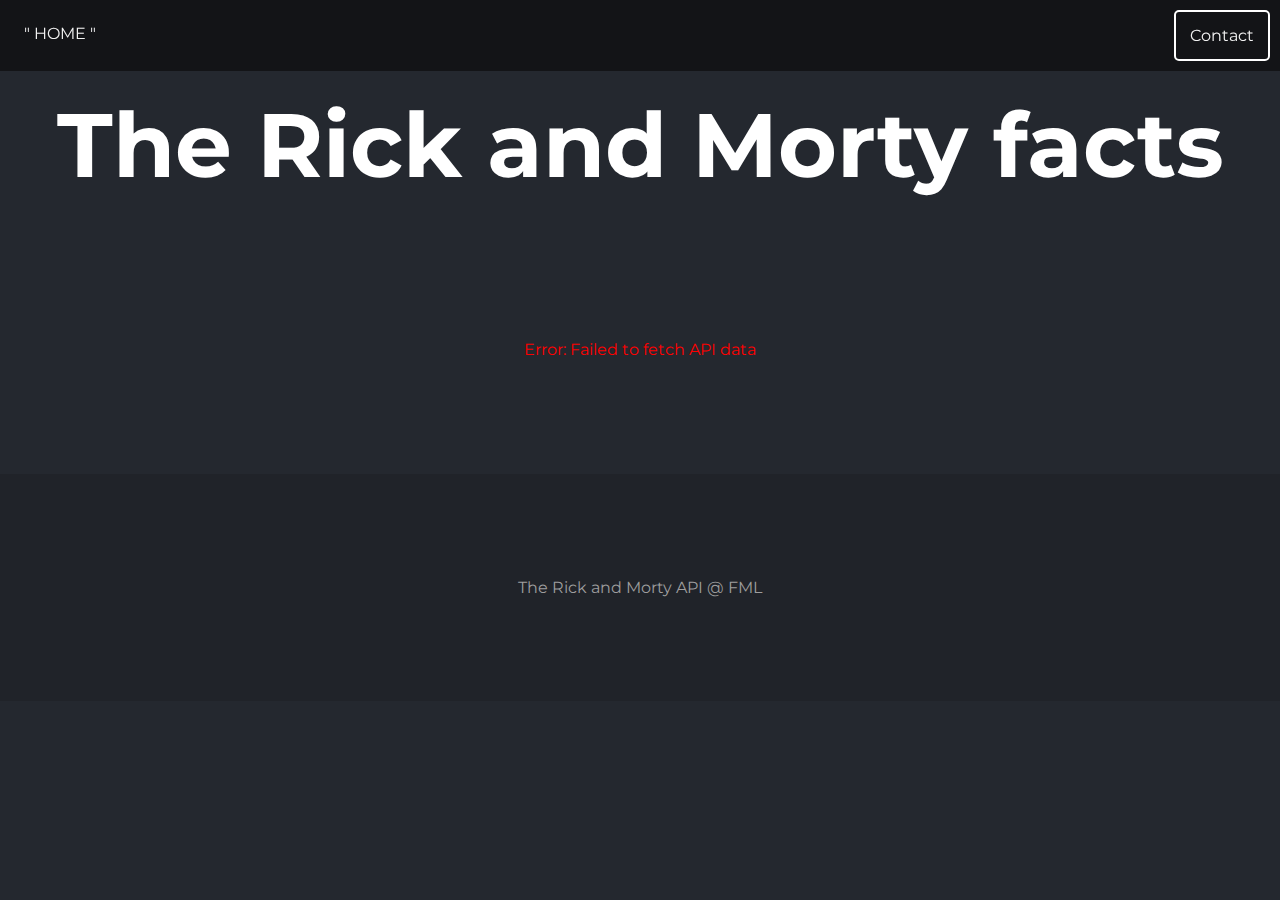
<file: index.html>
<!DOCTYPE html>
<html lang="en">
  <head>
    <meta charset="UTF-8" />
    <meta name="viewport" content="width=device-width, initial-scale=1.0" />
    <link rel="stylesheet" href="css/styles.css" />
    <title>Api</title>
  </head>
  <body>
    <nav id="navbar">
      <a href="index.html">" HOME "</a>
      <a class="nave-float" href="contact.html">Contact</a>
    </nav>
    <header>
      <h1 class="hedder">The Rick and Morty facts</h1>
    </header>
    <main>
      <section class="container">
        <div class="character-results">
          <div class="lodder-container">
            <div class="toxic-rick-lodder">
              <div></div>
              <div></div>
              <div></div>
              <div></div>
            </div>
          </div>
        </div>
      </section>
    </main>
    <footer>
      <div id="footer">The Rick and Morty API @ FML</div>
    </footer>
  </body>
  <script src="js/camponents/display.js"></script>
  <script src="js/script.js"></script>
</html>
</file>
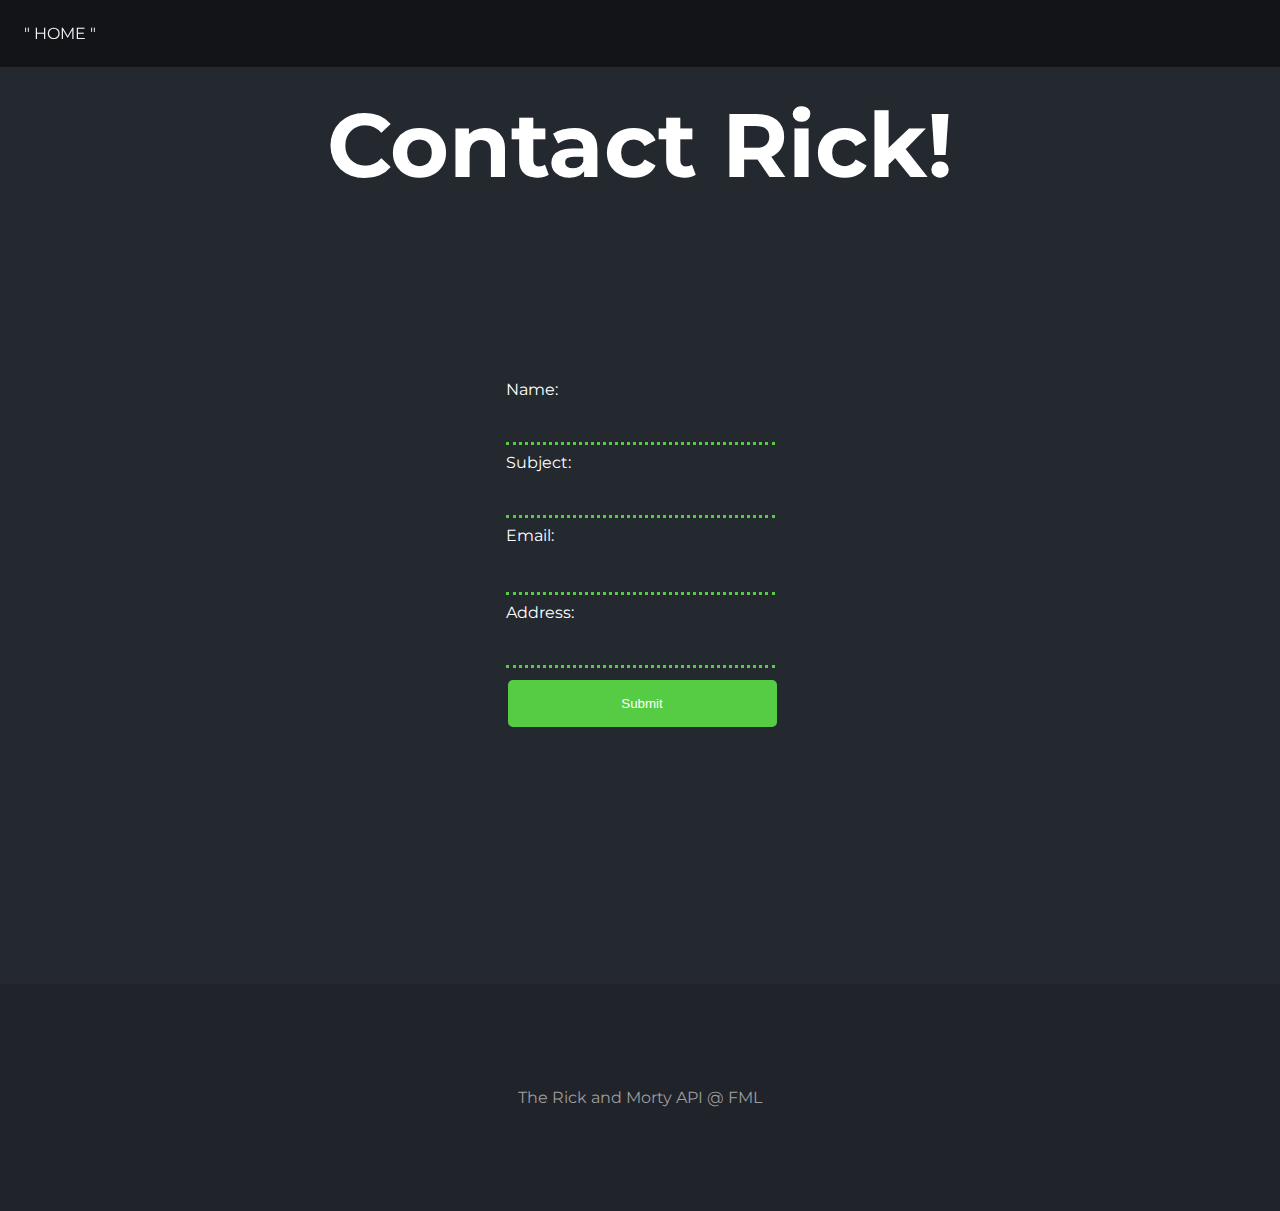
<file: contact.html>
<!DOCTYPE html>
<html lang="en">
  <head>
    <meta charset="UTF-8" />
    <meta name="viewport" content="width=device-width, initial-scale=1.0" />
    <link rel="stylesheet" href="css/styles.css" />
    <title>Contact</title>
  </head>
  <body>
    <nav id="navbar">
      <a href="index.html">" HOME "</a>
    </nav>
    <header>
      <h1 class="hedder">Contact Rick!</h1>
    </header>
    <main>
      <section class="container">
        <div class="main-cotainer">
          <div class="form-container">
            <form name="contactForm" method="get" onsubmit=" return validate(event)">
              <label for="name">Name:</label>
              <input type="text" id="name" name="name" />
              <div class="validate-message"></div>
              <label for="subject">Subject:</label>
              <input type="text" id="subject" name="subject" />
              <div class="validate-message"></div>
              <label for="email">Email:</label>
              <input type="email" id="email" name="email" />
              <div class="validate-message"></div>
              <label for="address">Address:</label>
              <input type="text" id="address" name="address" />
              <div class="validate-message"></div>
              <input type="submit" value="Submit" />
            </form>
          </div>
          <div class="form-passed"></div>
        </div>
      </section>
    </main>
    <footer>
      <div id="footer">The Rick and Morty API @ FML</div>
    </footer>
  </body>
  <script src="js/camponents/display.js"></script>
  <script src="js/camponents/forms.js"></script>
</html>
</file>
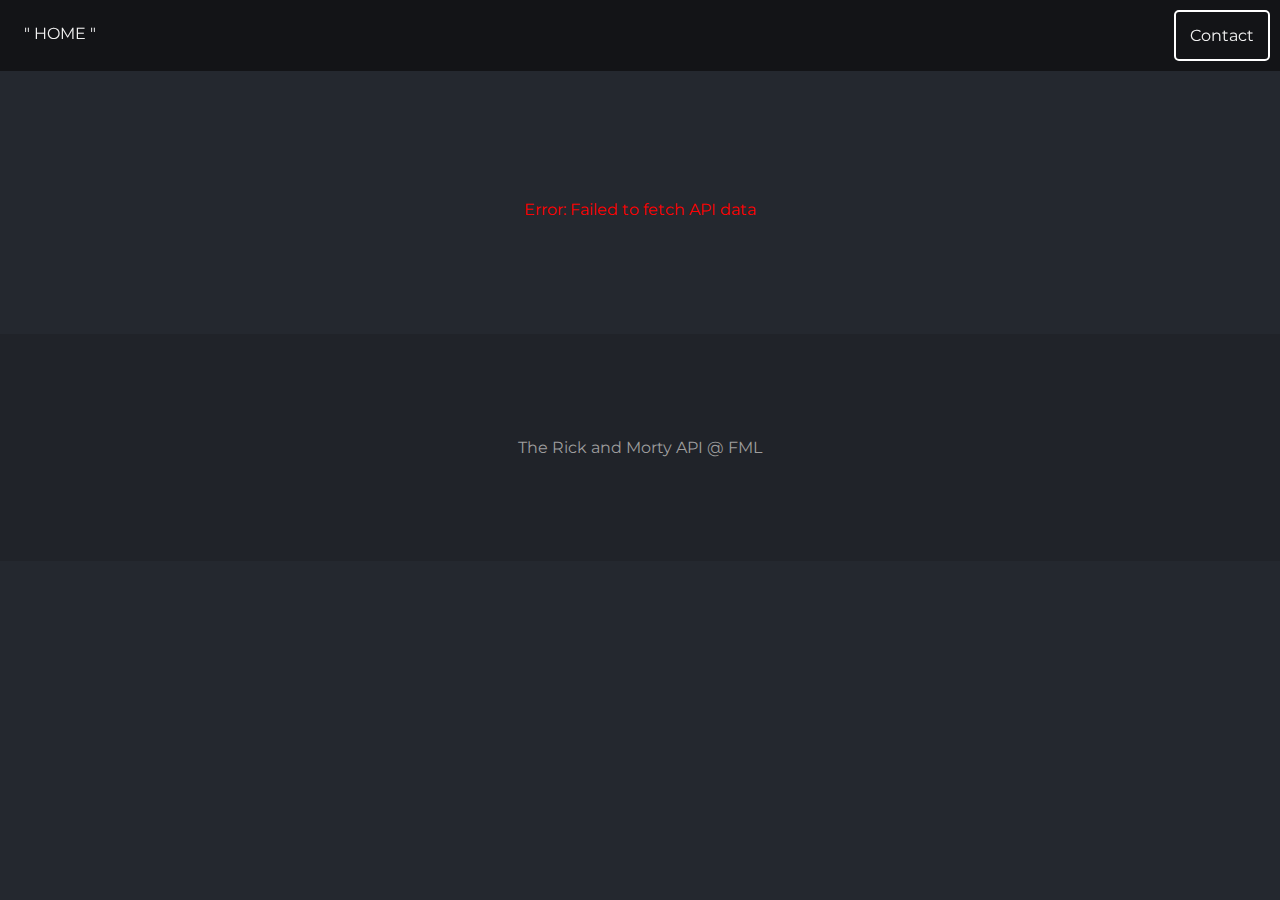
<file: details.html>
<!DOCTYPE html>
<html lang="en">
  <head>
    <meta charset="UTF-8" />
    <meta name="viewport" content="width=device-width, initial-scale=1.0" />
    <link rel="stylesheet" href="css/styles.css" />
    <title>Details</title>
  </head>
  <body>
    <nav id="navbar">
      <a href="index.html">" HOME "</a>
      <a class="nave-float" href="contact.html">Contact</a>
    </nav>
    <main>
      <section class="container">
        <div class="details-results">
          <div class="lodder-container">
            <div class="toxic-rick-lodder">
              <div></div>
              <div></div>
              <div></div>
              <div></div>
            </div>
          </div>
        </div>
      </section>
    </main>
    <footer>
      <div id="footer">The Rick and Morty API @ FML</div>
    </footer>
  </body>
  <script src="js/details.js"></script>
  <script src="js/camponents/display.js"></script>
</html>
</file>
<file: css/styles.css>
@import url('https://fonts.googleapis.com/css2?family=Montserrat:wght@500&display=swap');

* {
    box-sizing: border-box;
    margin: auto;
}

body {
    font-family: 'Montserrat', sans-serif;
    background-color: #24282f;
    color: #fff;
    height: 100%;
}

.main-cotainer {
    display: flex;
    flex-direction: column;
    min-height: 100%;
}

#footer {
    display: flex;
    justify-content: center;
    align-items: center;
    flex-flow: column nowrap;
    position: relative;
    background: #202329;
    color: #9e9e9e;
    padding: 6.5rem 0px;
    width: 100%;
    top: 115px;
}

.error {
    padding-top: 80px;
}

.error-info {
    color: red;
}

#navbar {
    overflow: hidden;
    background-color: #0504048c;
    position: fixed;
    top: 0;
    width: 100%;
    padding: 10px;
    z-index: 1;
}


#navbar a {
    float: left;
    display: block;
    color: #f2f2f2;
    text-align: center;
    padding: 14px;
    text-decoration: none;
}

#navbar .nave-float {
    float: right;
    border: solid 2px white;
    border-radius: 5px;

}


.container {
    display: flex;
    flex-direction: column;
    min-height: 100%;
}

.hedder {
    padding-top: 90px;
    text-align: center;
    font-size: 5.625rem;
    color: #fff;
}

.character {
    margin: 8px 4px;
    position: relative;
}

.character-results {
    display: flex;
    flex-wrap: wrap;
    justify-content: center;
    padding-top: 60px;
}

.details-results {
    display: flex;
    margin-top: 120px;
}

.character-details {
    border: solid 1px #5c4;
    padding: 5px;
}

.character-title {
    font-size: 1.25rem;
}

.button {
    background-color: #5c4;
    border-radius: 5px;
    color: white;
    padding: 10px 15px;
    text-align: center;
    text-decoration: none;
    display: inline-block;
    font-size: 1.25rem;
    margin: 4px 2px;
    cursor: pointer;
    width: 100%;
}

input[type=submit] {
    width: 100%;
    background-color: #5c4;
    border: none;
    border-radius: 5px;
    color: white;
    padding: 16px 32px;
    text-decoration: none;
    margin: 4px 2px;
    cursor: pointer;
}

.form-container {
    padding-top: 180px;
    margin-bottom: -22rem;
}

.form-passed {
    padding-top: 250px;
    margin-bottom: 15rem;
}

input[type="text"] {
    width: 100%;
    padding: 12px 20px;
    margin: 8px 0;
    color: #fff;
    background: none;
    border-top: none;
    border-left: none;
    border-right: none;
    border-bottom: dotted #5c4;
    padding: 10px;
}

input[type="email"] {
    width: 100%;
    padding: 12px 20px;
    margin: 8px 0;
    color: #fff;
    background: none;
    border-top: none;
    border-left: none;
    border-right: none;
    border-bottom: dotted #5c4;

}

.success-message-conteiner {
    padding: 12px 20px;
}

.success-message-text {
    text-align: center;
}

.form-error {
    display: flex;
    margin: 10px;
}

.form-error-info {
    color: red;
    font-size: 12px;
}


.lodder-container {
    text-align: center;
    position: absolute;
    width: 100%;
    z-index: -1;
}

.toxic-rick-lodder {
    display: inline-block;
    position: relative;
    width: 80px;
    height: 80px;
}

.toxic-rick-lodder div {
    position: absolute;
    top: 33px;
    width: 13px;
    height: 13px;
    border-radius: 50%;
    background: #5c4;
    animation-timing-function: cubic-bezier(0, 1, 1, 0);
}

.toxic-rick-lodder div:nth-child(1) {
    left: 8px;
    animation: toxic-rick-lodder1 0.6s infinite;
}

.toxic-rick-lodder div:nth-child(2) {
    left: 8px;
    animation: toxic-rick-lodder2 0.6s infinite;
}

.toxic-rick-lodder div:nth-child(3) {
    left: 32px;
    animation: toxic-rick-lodder2 0.6s infinite;
}

.toxic-rick-lodder div:nth-child(4) {
    left: 56px;
    animation: toxic-rick-lodder3 0.6s infinite;
}

@keyframes toxic-rick-lodder1 {
    0% {
        transform: scale(0);
    }

    100% {
        transform: scale(1);
    }
}

@keyframes toxic-rick-lodder3 {
    0% {
        transform: scale(1);
    }

    100% {
        transform: scale(0);
    }
}

@keyframes toxic-rick-lodder2 {
    0% {
        transform: translate(0, 0);
    }

    100% {
        transform: translate(24px, 0);
    }
}


@media (max-width: 768px) {

    .hedder {
        font-size: 2.625rem;
    }

}
</file>
